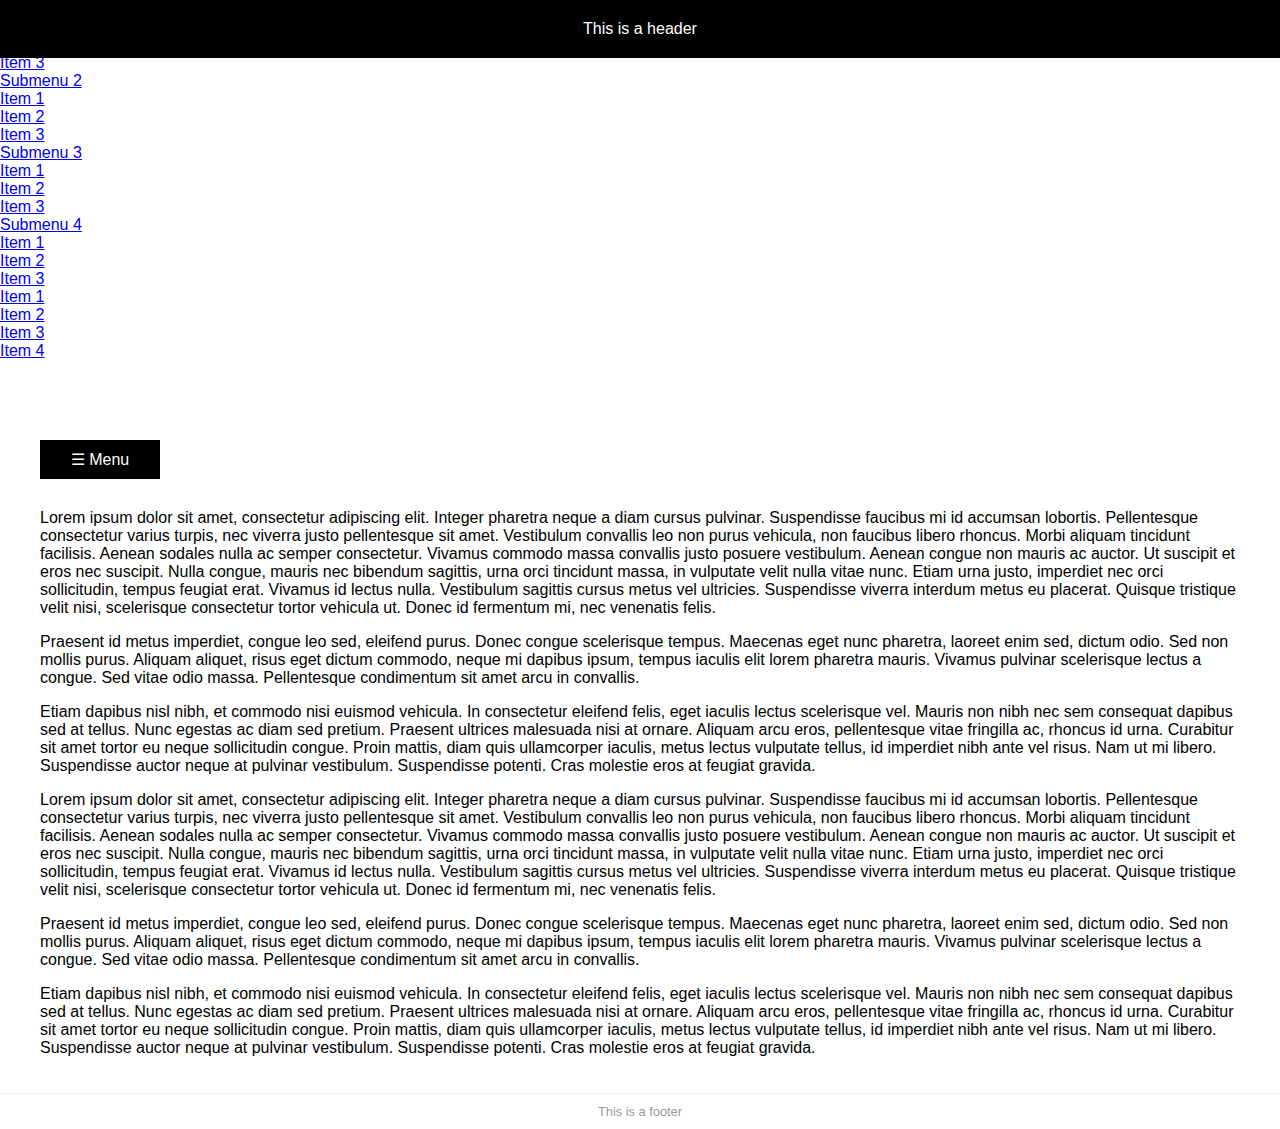
<file: lesson15/app/libs/pushy-master/demo.html>
<!DOCTYPE html>
<html>
    <head>
        <meta charset="utf-8">
        <meta http-equiv="X-UA-Compatible" content="IE=edge,chrome=1">
        <title>Pushy - Off-Canvas Navigation Menu</title>
        <meta name="description" content="Pushy is an off-canvas navigation menu for your website.">
        <meta name="viewport" content="width=device-width, initial-scale=1, user-scalable=no">

        <link rel="stylesheet" href="css/normalize.css">
        <link rel="stylesheet" href="css/demo.css">
        <!-- Pushy CSS -->
        <link rel="stylesheet" href="css/pushy.css">
        
        <!-- jQuery -->
        <script src="https://ajax.googleapis.com/ajax/libs/jquery/1.12.0/jquery.min.js"></script>
    </head>
    <body>

        <header class="site-header push">This is a header</header>
        <!-- Pushy Menu -->
        <nav class="pushy pushy-left">
            <ul>
                <li class="pushy-submenu">
                    <a href="#">Submenu 1</a>
                    <ul>
                        <li class="pushy-link"><a href="#">Item 1</a></li>
                        <li class="pushy-link"><a href="#">Item 2</a></li>
                        <li class="pushy-link"><a href="#">Item 3</a></li>
                    </ul>
                </li>
                <li class="pushy-submenu">
                    <a href="#">Submenu 2</a>
                    <ul>
                        <li class="pushy-link"><a href="#">Item 1</a></li>
                        <li class="pushy-link"><a href="#">Item 2</a></li>
                        <li class="pushy-link"><a href="#">Item 3</a></li>
                    </ul>
                </li>
                <li class="pushy-submenu">
                    <a href="#">Submenu 3</a>
                    <ul>
                        <li class="pushy-link"><a href="#">Item 1</a></li>
                        <li class="pushy-link"><a href="#">Item 2</a></li>
                        <li class="pushy-link"><a href="#">Item 3</a></li>
                    </ul>
                </li>
                <li class="pushy-submenu">
                    <a href="#">Submenu 4</a>
                    <ul>
                        <li class="pushy-link"><a href="#">Item 1</a></li>
                        <li class="pushy-link"><a href="#">Item 2</a></li>
                        <li class="pushy-link"><a href="#">Item 3</a></li>
                    </ul>
                </li>
                <li class="pushy-link"><a href="#">Item 1</a></li>
                <li class="pushy-link"><a href="#">Item 2</a></li>
                <li class="pushy-link"><a href="#">Item 3</a></li>
                <li class="pushy-link"><a href="#">Item 4</a></li>
            </ul>
        </nav>

        <!-- Site Overlay -->
        <div class="site-overlay"></div>

        <!-- Your Content -->
        <div id="container">
            <!-- Menu Button -->
            <div class="menu-btn">&#9776; Menu</div>

            <p>Lorem ipsum dolor sit amet, consectetur adipiscing elit. Integer pharetra neque a diam cursus pulvinar. Suspendisse faucibus mi id accumsan lobortis. Pellentesque consectetur varius turpis, nec viverra justo pellentesque sit amet. Vestibulum convallis leo non purus vehicula, non faucibus libero rhoncus. Morbi aliquam tincidunt facilisis. Aenean sodales nulla ac semper consectetur. Vivamus commodo massa convallis justo posuere vestibulum. Aenean congue non mauris ac auctor. Ut suscipit et eros nec suscipit. Nulla congue, mauris nec bibendum sagittis, urna orci tincidunt massa, in vulputate velit nulla vitae nunc. Etiam urna justo, imperdiet nec orci sollicitudin, tempus feugiat erat. Vivamus id lectus nulla. Vestibulum sagittis cursus metus vel ultricies. Suspendisse viverra interdum metus eu placerat. Quisque tristique velit nisi, scelerisque consectetur tortor vehicula ut. Donec id fermentum mi, nec venenatis felis.</p>

            <p>Praesent id metus imperdiet, congue leo sed, eleifend purus. Donec congue scelerisque tempus. Maecenas eget nunc pharetra, laoreet enim sed, dictum odio. Sed non mollis purus. Aliquam aliquet, risus eget dictum commodo, neque mi dapibus ipsum, tempus iaculis elit lorem pharetra mauris. Vivamus pulvinar scelerisque lectus a congue. Sed vitae odio massa. Pellentesque condimentum sit amet arcu in convallis.</p>

            <p>Etiam dapibus nisl nibh, et commodo nisi euismod vehicula. In consectetur eleifend felis, eget iaculis lectus scelerisque vel. Mauris non nibh nec sem consequat dapibus sed at tellus. Nunc egestas ac diam sed pretium. Praesent ultrices malesuada nisi at ornare. Aliquam arcu eros, pellentesque vitae fringilla ac, rhoncus id urna. Curabitur sit amet tortor eu neque sollicitudin congue. Proin mattis, diam quis ullamcorper iaculis, metus lectus vulputate tellus, id imperdiet nibh ante vel risus. Nam ut mi libero. Suspendisse auctor neque at pulvinar vestibulum. Suspendisse potenti. Cras molestie eros at feugiat gravida.</p>

            <p>Lorem ipsum dolor sit amet, consectetur adipiscing elit. Integer pharetra neque a diam cursus pulvinar. Suspendisse faucibus mi id accumsan lobortis. Pellentesque consectetur varius turpis, nec viverra justo pellentesque sit amet. Vestibulum convallis leo non purus vehicula, non faucibus libero rhoncus. Morbi aliquam tincidunt facilisis. Aenean sodales nulla ac semper consectetur. Vivamus commodo massa convallis justo posuere vestibulum. Aenean congue non mauris ac auctor. Ut suscipit et eros nec suscipit. Nulla congue, mauris nec bibendum sagittis, urna orci tincidunt massa, in vulputate velit nulla vitae nunc. Etiam urna justo, imperdiet nec orci sollicitudin, tempus feugiat erat. Vivamus id lectus nulla. Vestibulum sagittis cursus metus vel ultricies. Suspendisse viverra interdum metus eu placerat. Quisque tristique velit nisi, scelerisque consectetur tortor vehicula ut. Donec id fermentum mi, nec venenatis felis.</p>

            <p>Praesent id metus imperdiet, congue leo sed, eleifend purus. Donec congue scelerisque tempus. Maecenas eget nunc pharetra, laoreet enim sed, dictum odio. Sed non mollis purus. Aliquam aliquet, risus eget dictum commodo, neque mi dapibus ipsum, tempus iaculis elit lorem pharetra mauris. Vivamus pulvinar scelerisque lectus a congue. Sed vitae odio massa. Pellentesque condimentum sit amet arcu in convallis.</p>

            <p>Etiam dapibus nisl nibh, et commodo nisi euismod vehicula. In consectetur eleifend felis, eget iaculis lectus scelerisque vel. Mauris non nibh nec sem consequat dapibus sed at tellus. Nunc egestas ac diam sed pretium. Praesent ultrices malesuada nisi at ornare. Aliquam arcu eros, pellentesque vitae fringilla ac, rhoncus id urna. Curabitur sit amet tortor eu neque sollicitudin congue. Proin mattis, diam quis ullamcorper iaculis, metus lectus vulputate tellus, id imperdiet nibh ante vel risus. Nam ut mi libero. Suspendisse auctor neque at pulvinar vestibulum. Suspendisse potenti. Cras molestie eros at feugiat gravida.</p>

        </div>

        <footer class="site-footer push">This is a footer</footer>

        <!-- Pushy JS -->
        <script src="js/pushy.min.js"></script>

    </body>
</html>
</file>
<file: lesson15/app/libs/pushy-master/css/demo.css>
html, body {
  -webkit-tap-highlight-color: transparent;
  /* disable webkit tap highlight */
  overflow-x: hidden;
}

/* Lists */
ul {
  margin: 0;
  padding: 0;
}

/* Container */
#container {
  position: relative;
  padding: 20px 40px;
  padding-top: 80px;
}

/* Menu Button */
.menu-btn {
  width: 100px;
  padding: 10px;
  margin-bottom: 30px;
  background: #000;
  color: #FFF;
  text-align: center;
  cursor: pointer;
}
.menu-btn:hover {
  opacity: 0.6;
}

/* Header */
.site-header {
  position: fixed;
  background: #000;
  color: #FFF;
  width: 100%;
  padding: 20px 0;
  text-align: center;
  z-index: 9998;
}

/* Footer */
.site-footer {
  position: relative;
  border-top: 1px solid #EEE;
  color: #999;
  padding: 10px;
  font-size: 0.8em;
  text-align: center;
}

/*# sourceMappingURL=demo.css.map */
</file>
<file: lesson15/app/libs/pushy-master/css/pushy.css>
/*! Pushy - v1.0.0 - 2016-3-1
* Pushy is a responsive off-canvas navigation menu using CSS transforms & transitions.
* https://github.com/christophery/pushy/
* by Christopher Yee */
/* Menu Appearance */
@media (max-width: 760px) {
  .pushy {
    position: fixed;
    width: 200px;
    height: 100%;
    top: 0;
    z-index: 9999;
    background: #191918;
    overflow: auto;
    visibility: hidden;
    -webkit-overflow-scrolling: touch;
    /* enables momentum scrolling in iOS overflow elements */
  }
  .pushy a {
    display: block;
    color: #b3b3b1;
    padding: 15px 30px;
    text-decoration: none;
    outline: 0;
  }
  .pushy a:hover {
    color: #FFF;
  }
  .pushy ul:first-child {
    margin-top: 10px;
  }
  .pushy.pushy-left {
    left: 0;
  }
  .pushy.pushy-right {
    right: 0;
  }

  /* Menu Movement */
  .pushy-left {
    -webkit-transform: translate3d(-200px, 0, 0);
    -ms-transform: translate3d(-200px, 0, 0);
    transform: translate3d(-200px, 0, 0);
  }

  .pushy-open-left #container,
  .pushy-open-left .push {
    -webkit-transform: translate3d(200px, 0, 0);
    -ms-transform: translate3d(200px, 0, 0);
    transform: translate3d(200px, 0, 0);
  }

  .pushy-right {
    -webkit-transform: translate3d(200px, 0, 0);
    -ms-transform: translate3d(200px, 0, 0);
    transform: translate3d(200px, 0, 0);
  }

  .pushy-open-right #container,
  .pushy-open-right .push {
    -webkit-transform: translate3d(-200px, 0, 0);
    -ms-transform: translate3d(-200px, 0, 0);
    transform: translate3d(-200px, 0, 0);
  }

  .pushy-open-left .pushy,
  .pushy-open-right .pushy {
    -webkit-transform: translate3d(0, 0, 0);
    -ms-transform: translate3d(0, 0, 0);
    transform: translate3d(0, 0, 0);
  }

  /* Menu Transitions */
  #container,
  .pushy,
  .push {
    transition: transform 0.2s cubic-bezier(0.16, 0.68, 0.43, 0.99);
  }

  /* Site Overlay */
  .site-overlay {
    display: none;
  }

  .pushy-open-left .site-overlay,
  .pushy-open-right .site-overlay {
    display: block;
    position: fixed;
    top: 0;
    right: 0;
    bottom: 0;
    left: 0;
    z-index: 9998;
    background-color: rgba(0, 0, 0, 0.5);
    -webkit-animation: fade 500ms;
    animation: fade 500ms;
  }

  @keyframes fade {
    0% {
      opacity: 0;
    }
    100% {
      opacity: 1;
    }
  }
  @-webkit-keyframes fade {
    0% {
      opacity: 0;
    }
    100% {
      opacity: 1;
    }
  }
  /* Submenu Appearance */
  .pushy-submenu {
    /* Submenu Icon */
  }
  .pushy-submenu ul {
    padding-left: 15px;
    transition: max-height 0.2s ease-in-out;
  }
  .pushy-submenu ul .pushy-link {
    transition: opacity 0.2s ease-in-out;
  }
  .pushy-submenu > a {
    position: relative;
  }
  .pushy-submenu > a::after {
    content: '';
    display: block;
    height: 11px;
    width: 8px;
    position: absolute;
    top: 50%;
    right: 15px;
    background: url("../img/arrow.svg") no-repeat;
    -webkit-transform: translateY(-50%);
    -ms-transform: translateY(-50%);
    transform: translateY(-50%);
    transition: transform 0.2s;
  }

  /* Submenu Movement */
  .pushy-submenu-closed ul {
    max-height: 0;
    overflow: hidden;
  }
  .pushy-submenu-closed .pushy-link {
    opacity: 0;
  }

  .pushy-submenu-open {
    /* Submenu Icon */
  }
  .pushy-submenu-open ul {
    max-height: 1000px;
  }
  .pushy-submenu-open .pushy-link {
    opacity: 1;
  }
  .pushy-submenu-open a::after {
    -webkit-transform: translateY(-50%) rotate(90deg);
    -ms-transform: translateY(-50%) rotate(90deg);
    transform: translateY(-50%) rotate(90deg);
  }

  .no-csstransforms3d .pushy-submenu-closed ul {
    max-height: none;
    display: none;
  }

  /*# sourceMappingURL=pushy.css.map */

}
</file>
